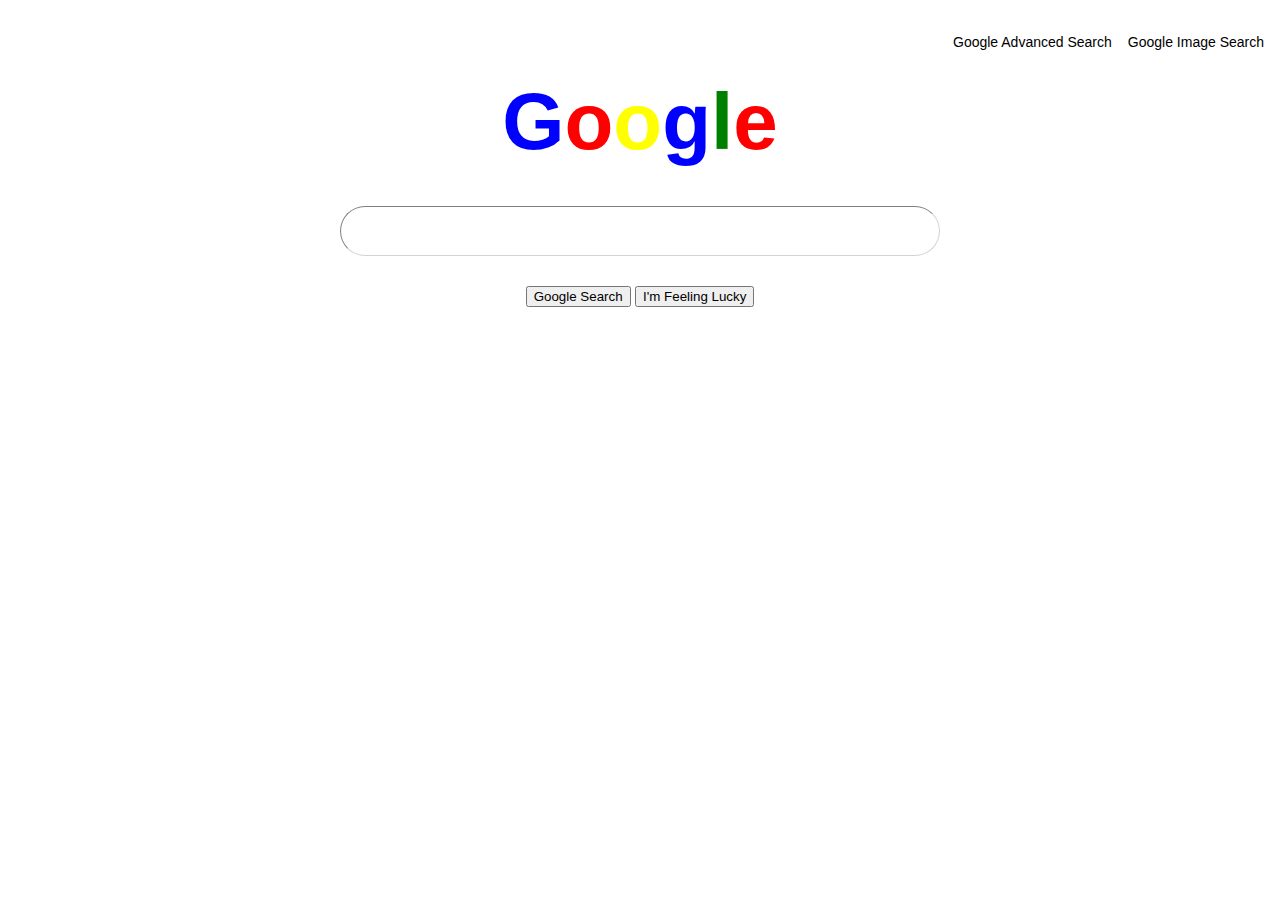
<file: index.html>
<!DOCTYPE html>
<html lang="en">
    <head>
        <title>Search</title>
    </head>
	<link rel="stylesheet" href="style.css">
    <body>
	<br>
	<div>
		<a href="file:///C:/Users/dgilo/OneDrive/%D7%A9%D7%95%D7%9C%D7%97%D7%9F%20%D7%94%D7%A2%D7%91%D7%95%D7%93%D7%94/images.html">Google Image Search</a>
		<a href="file:///C:/Users/dgilo/OneDrive/%D7%A9%D7%95%D7%9C%D7%97%D7%9F%20%D7%94%D7%A2%D7%91%D7%95%D7%93%D7%94/advanced.html">Google Advanced Search</a>
	</div>	
	<h1>
		<span style="color: blue">G</span>
    		<span style="color: red">o</span>
   		<span style="color: yellow">o</span>
    		<span style="color: blue">g</span>
    		<span style="color: green">l</span>
    		<span style="color: red">e</span>
	</h1>
        <form action="https://www.google.com/search">
        	<input class="search1" type="text" name="q">
		<br>
        	<input id="submit1" type="submit" value="Google Search">
		<input id="submit1" type="submit" name="btnI" value="I'm Feeling Lucky">
        </form>
    </body>
</html>
</file>
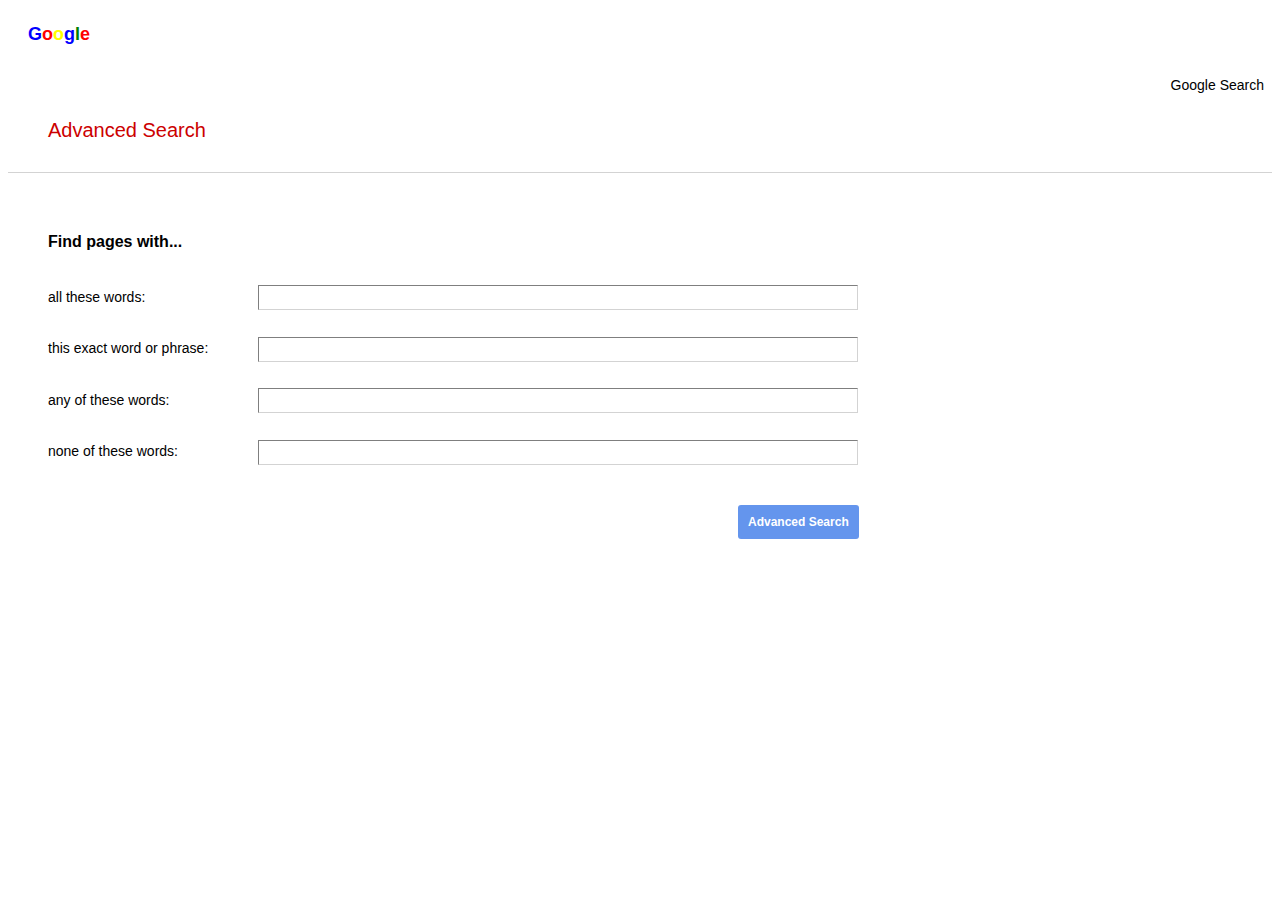
<file: advanced.html>
<!DOCTYPE html>
<html lang="en">
    <head>
        <title>Advanced Search</title>
    </head>
	<link rel="stylesheet" href="style.css">
    <body>
	<h4>
		<span style="color: blue">G</span>
    		<span style="color: red">o</span>
   		<span style="color: yellow">o</span>
    		<span style="color: blue">g</span>
    		<span style="color: green">l</span>
    		<span style="color: red">e</span>
	</h4>
	<div>
		<a href="file:///C:/Users/dgilo/OneDrive/%D7%A9%D7%95%D7%9C%D7%97%D7%9F%20%D7%94%D7%A2%D7%91%D7%95%D7%93%D7%94/index.html">Google Search</a>
	</div>	

	<h3>	
		Advanced Search
	</h3>
	<h5>
		Find pages with...
	</h5>
	<br>
        <form id="form2" action="https://google.com/search">
	<label for="asq">all these words:</label>
	<input id="asq" class="search2" type="text" name="as_q">
	<br>
	<label for="asepq">this exact word or phrase:</label>
        <input id="asepq" class="search2" type="text" name="as_epq">
	<br>
	<label for="asoq">any of these words:</label>
	<input id="asoq" class="search2" type="text" name="as_oq">
	<br>
	<label for="aseq">none of these words:</label>
	<input id="aseq" class="search2" type="text" name="as_eq">
	<br>
	<input class="submit2" type="submit" value="Advanced Search">
        </form>
    </body>
</html>
</file>
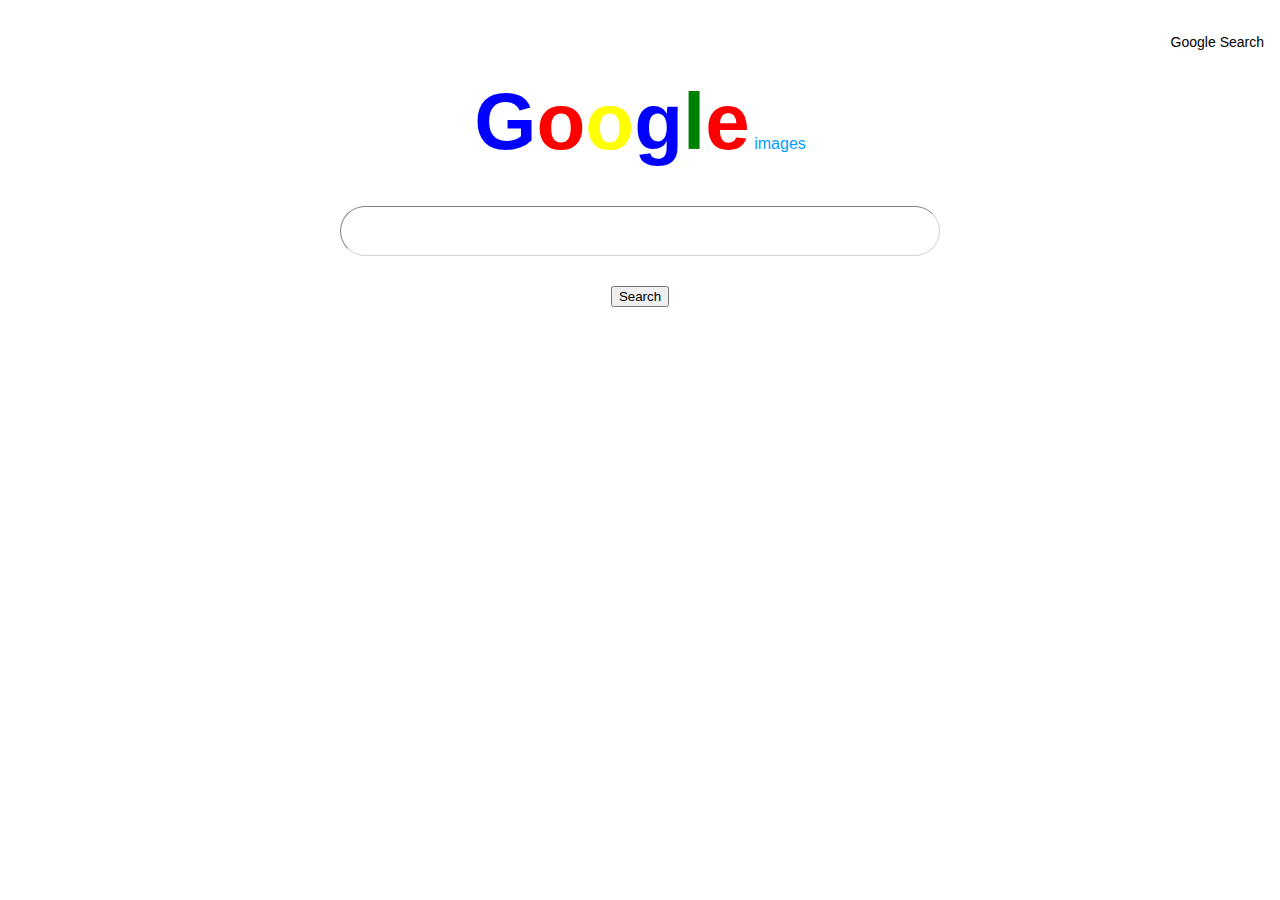
<file: images.html>
<!DOCTYPE html>
<html lang="en">
    <head>
        <title>Image Search</title>
    </head>
	<link rel="stylesheet" href="style.css">
    <body>
	<br>
	<div>
		<a href="file:///C:/Users/dgilo/OneDrive/%D7%A9%D7%95%D7%9C%D7%97%D7%9F%20%D7%94%D7%A2%D7%91%D7%95%D7%93%D7%94/index.html">Google Search</a>
	</div>	
	<div style="width: 1000px; height: auto; margin: auto">
	<h1 class="h1images">
		<span style="color: blue">G</span>
    		<span style="color: red">o</span>
   		<span style="color: yellow">o</span>
    		<span style="color: blue">g</span>
    		<span style="color: green">l</span>
    		<span style="color: red">e</span>
	</h1>
	<h2>	
		images
	</h2>
	</div>
        <form action="http://images.google.com/images">
        	<input class="search1" type="text" name="q">
		<br>
        	<input id="submit1" type="submit" value="Search">
        </form>
    </body>
</html>
</file>
<file: style.css>
body {
	font-family: sans-serif;
	text-align: center;
}


h1 {
	font-size: 80px;
	word-spacing: -30px;
	margin-top: 50px;
}


.h1images {
	display: inline-block;
}


h2 {
	font-size: 16px;
	font-weight: normal;
	color: #009dff;
	display: inline-block;
}


h3 {
	font-size: 20px;
	font-weight: normal;
	color: #cc0000;
	text-align: left;
	padding-left: 40px;
	padding-top: 50px;
	padding-bottom: 30px;
	border-bottom-style: solid;
	border-bottom-color: #D3D3D3;
	border-bottom-width: 0.2px;
}


h4 {
	font-size: 18px; 
	font-weight: bold; 
	word-spacing: -30px;
	text-align: left; 
	margin-left: 20px;
}


h5 {
	font-size: 16px; 
	text-align: left; 
	margin-left: 40px; 
	margin-top: 60px; 
	margin-bottom: 20px;
}


a {
	color: black;
	font-size: 14px;
	text-decoration: none;
	float: right;
	margin: 8px;
}


a:hover {
	text-decoration: underline;
}


input.submit1 {
	background-color: #F5F5F5;
	border-style: none;
	padding: 10px;
}


input.submit1:hover {
	background-color: #ECECEC;
	border-style: solid;
	border-color: grey;
	border-width: 0.5px;
	border-radius: 5px;
}


#form2 {
	text-align: left;
}


input.submit2 {
	color: white;
	font-size: 12px;
	font-weight: bold;
	background-color: #6495ED;
	border: none;
	border-radius: 3px;
	padding: 10px;
	margin-left: 730px;
	margin-top: 10px;
}


input.submit2:hover {
	background-color: #0F52BA;
}


input.search1 {
	font-size: 16px;
	width: 600px; 
	height: 50px; 
	border-color: #D3D3D3; 
	border-width: 0.5px;
	border-radius: 25px; 
	box-sizing: border-box;
	margin-bottom: 30px;
	margin-top: -20px;
	padding-left: 30px;
	padding-right: 30px;
}


input.search2 {
	font-size: 14px;
	width: 600px; 
	height: 25px; 
	border-color: #D3D3D3; 
	border-width: 0.5px;
	box-sizing: border-box;
	margin-bottom: 30px;
	margin-top: -20px;
	margin-left: 30px;
	padding-left: 10px;
	padding-right: 30px;
}


label {
	font-size: 14px;
	width: 180px;
	padding-left: 40px;
	display: block;
	float: left;
}
</file>
